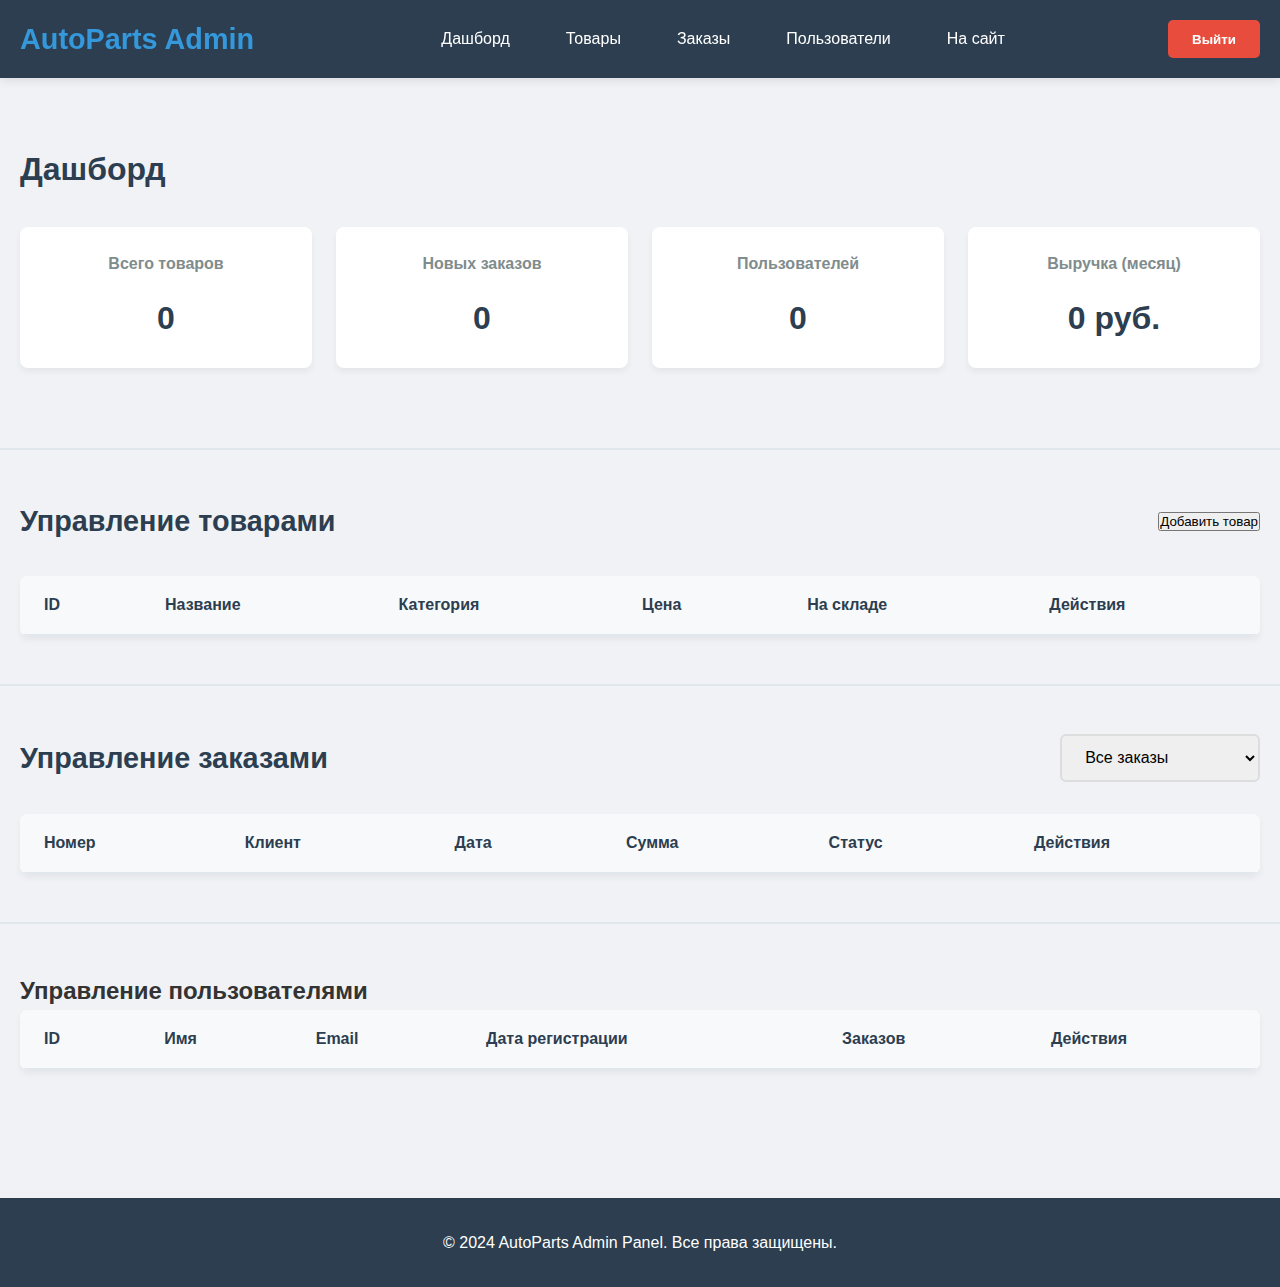
<file: admin.html>
<!DOCTYPE html>
<html lang="ru">
<head>
    <meta charset="UTF-8">
    <meta name="viewport" content="width=device-width, initial-scale=1.0">
    <title>AutoParts - Админ-панель</title>
    <link rel="stylesheet" href="admin.css">
</head>
<body>
    <!-- Шапка сайта -->
    <header class="header">
        <div class="container">
            <div class="logo">
                <h1>AutoParts Admin</h1>
            </div>
            <nav class="nav">
                <ul>
                    <li><a href="#dashboard">Дашборд</a></li>
                    <li><a href="#products">Товары</a></li>
                    <li><a href="#orders">Заказы</a></li>
                    <li><a href="#users">Пользователи</a></li>
                    <li><a href="index.html">На сайт</a></li>
                </ul>
            </nav>
            <div class="admin-logout">
                <button class="cart-btn" id="logoutBtn">Выйти</button>
            </div>
        </div>
    </header>

    <!-- Основной контент -->
    <main class="main admin-main">
        <section class="admin-dashboard" id="dashboard">
            <div class="container">
                <h2>Дашборд</h2>
                <div class="stats-grid">
                    <div class="stat-card">
                        <h3>Всего товаров</h3>
                        <p class="stat-number" id="totalProducts">0</p>
                    </div>
                    <div class="stat-card">
                        <h3>Новых заказов</h3>
                        <p class="stat-number" id="newOrders">0</p>
                    </div>
                    <div class="stat-card">
                        <h3>Пользователей</h3>
                        <p class="stat-number" id="totalUsers">0</p>
                    </div>
                    <div class="stat-card">
                        <h3>Выручка (месяц)</h3>
                        <p class="stat-number" id="monthRevenue">0 руб.</p>
                    </div>
                </div>
            </div>
        </section>

        <section class="admin-section" id="products">
            <div class="container">
                <div class="section-header">
                    <h2>Управление товарами</h2>
                    <button class="checkout-btn" id="addProductBtn">Добавить товар</button>
                </div>
                <div class="admin-table-container">
                    <table class="admin-table">
                        <thead>
                            <tr>
                                <th>ID</th>
                                <th>Название</th>
                                <th>Категория</th>
                                <th>Цена</th>
                                <th>На складе</th>
                                <th>Действия</th>
                            </tr>
                        </thead>
                        <tbody id="productsTable">
                            <!-- Данные загружаются через JavaScript -->
                        </tbody>
                    </table>
                </div>
            </div>
        </section>

        <section class="admin-section" id="orders">
            <div class="container">
                <div class="section-header">
                    <h2>Управление заказами</h2>
                    <select id="orderFilter">
                        <option value="all">Все заказы</option>
                        <option value="new">Новые</option>
                        <option value="processing">В обработке</option>
                        <option value="shipped">Отправлены</option>
                        <option value="completed">Завершены</option>
                    </select>
                </div>
                <div class="admin-table-container">
                    <table class="admin-table">
                        <thead>
                            <tr>
                                <th>Номер</th>
                                <th>Клиент</th>
                                <th>Дата</th>
                                <th>Сумма</th>
                                <th>Статус</th>
                                <th>Действия</th>
                            </tr>
                        </thead>
                        <tbody id="ordersTable">
                            <!-- Данные загружаются через JavaScript -->
                        </tbody>
                    </table>
                </div>
            </div>
        </section>

        <section class="admin-section" id="users">
            <div class="container">
                <h2>Управление пользователями</h2>
                <div class="admin-table-container">
                    <table class="admin-table">
                        <thead>
                            <tr>
                                <th>ID</th>
                                <th>Имя</th>
                                <th>Email</th>
                                <th>Дата регистрации</th>
                                <th>Заказов</th>
                                <th>Действия</th>
                            </tr>
                        </thead>
                        <tbody id="usersTable">
                            <!-- Данные загружаются через JavaScript -->
                        </tbody>
                    </table>
                </div>
            </div>
        </section>
    </main>

    <!-- Модальное окно для добавления/редактирования товара -->
    <div class="modal" id="productModal">
        <div class="modal-content">
            <div class="modal-header">
                <h3 id="modalTitle">Добавить товар</h3>
                <button class="close-btn" id="closeModal">&times;</button>
            </div>
            <form id="productForm">
                <input type="hidden" id="productId">
                <input type="text" id="productName" placeholder="Название товара" required>
                <textarea id="productDescription" placeholder="Описание товара" rows="3" required></textarea>
                <select id="productCategory" required>
                    <option value="">Выберите категорию</option>
                    <option value="engine">Двигатель</option>
                    <option value="brakes">Тормозная система</option>
                    <option value="suspension">Подвеска</option>
                    <option value="electrical">Электрика</option>
                    <option value="transmission">Трансмиссия</option>
                    <option value="cooling">Система охлаждения</option>
                    <option value="filters">Фильтры</option>
                </select>
                <input type="number" id="productPrice" placeholder="Цена" required>
                <input type="number" id="productStock" placeholder="Количество на складе" required>
                <input type="text" id="productImage" placeholder="URL изображения">
                <button type="submit" class="checkout-btn">Сохранить</button>
            </form>
        </div>
    </div>

    <!-- Подвал -->
    <footer class="footer">
        <div class="container">
            <p>&copy; 2024 AutoParts Admin Panel. Все права защищены.</p>
        </div>
    </footer>

    <script src="admin.js"></script>
</body>
</html>
</file>
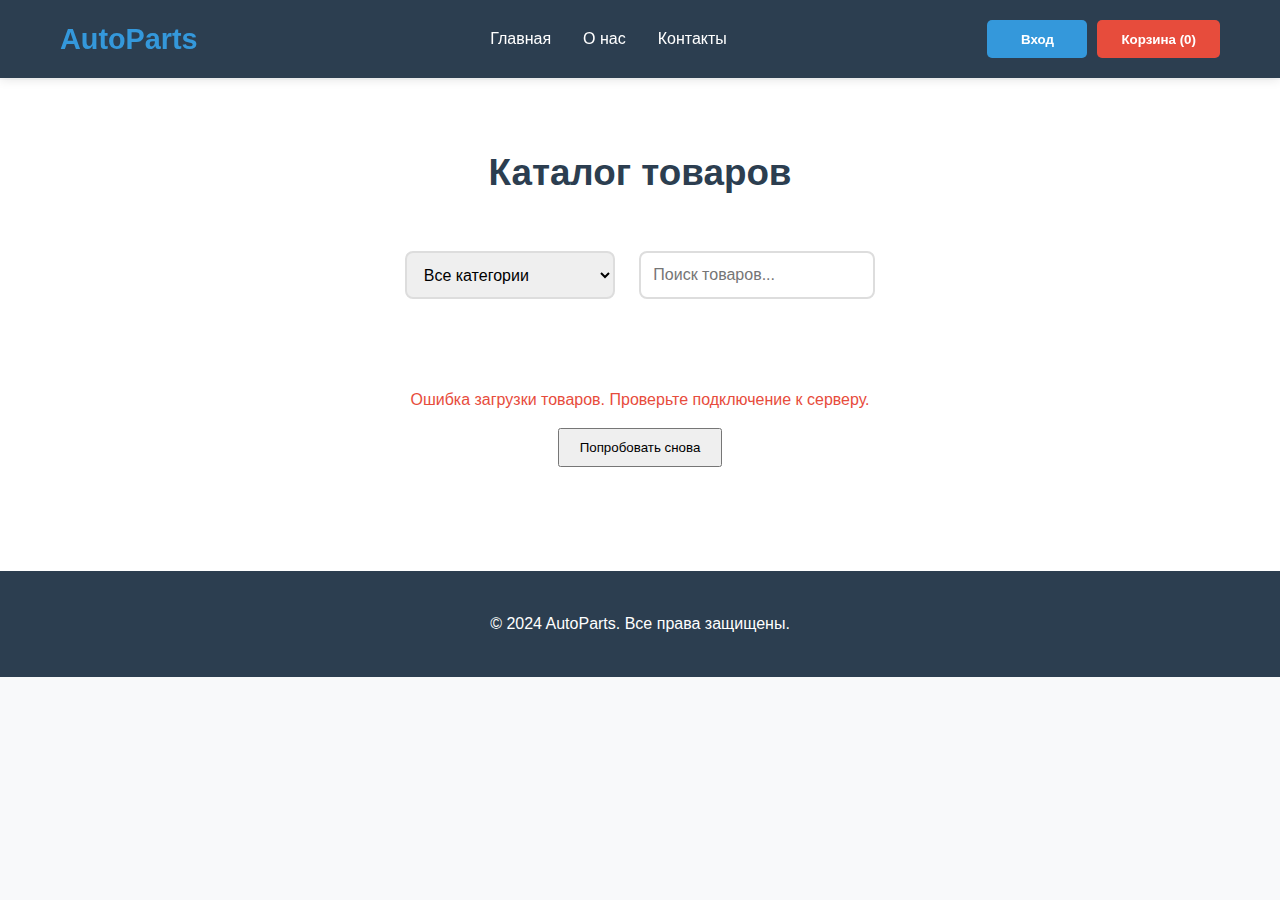
<file: catalog.html>
<!DOCTYPE html>
<html lang="ru">
<head>
    <meta charset="UTF-8">
    <meta name="viewport" content="width=device-width, initial-scale=1.0">
    <title>AutoParts - Каталог автозапчастей</title>
    <link rel="stylesheet" href="catalog.css">
    <style>
        /* Добавляем стили для выпадающего меню прямо сюда, если их нет в catalog.css */
        .user-menu-dropdown {
            position: absolute;
            top: 70px;
            right: 50px;
            background: white;
            border: 1px solid #ddd;
            box-shadow: 0 4px 12px rgba(0,0,0,0.15);
            padding: 15px;
            border-radius: 8px;
            z-index: 1001;
            min-width: 200px;
            color: #333;
        }
        .user-menu-dropdown p { font-weight: bold; margin-bottom: 10px; border-bottom: 1px solid #eee; padding-bottom: 5px; }
        .user-menu-dropdown a { display: block; text-decoration: none; color: #007bff; margin-bottom: 10px; font-size: 14px; }
        .logout-button { width: 100%; background: #ff4d4d; color: white; border: none; padding: 8px; border-radius: 4px; cursor: pointer; }
        .logout-button:hover { background: #cc0000; }
        .user-logged-in { background-color: #28a745 !important; border-color: #28a745 !important; }
    </style>
</head>
<body>
    <div class="auth-modal" id="authModal">
        <div class="auth-content">
            <div class="auth-header">
                <h3 id="authTitle">Вход</h3>
                <button class="close-btn" id="closeAuth">&times;</button>
            </div>
            <form class="auth-form" id="authForm">
                <div id="regFields" style="display: none;">
                    <input type="text" placeholder="Ваше имя" id="userName">
                </div>
                <input type="email" id="authEmail" placeholder="Email" required>
                <input type="password" id="authPassword" placeholder="Пароль" required>
                <button type="submit" class="checkout-btn" id="authSubmit">Войти</button>
            </form>
            <p class="auth-toggle">
                <span id="toggleText">Нет аккаунта?</span> 
                <a href="#" id="toggleAuth">Зарегистрироваться</a>
            </p>
        </div>
    </div>

    <div id="userMenu" class="user-menu-dropdown" style="display: none;">
        <p id="menuUserName">Пользователь</p>
        <hr>
        <a href="people.html">👤 Мои заказы</a>
        <button id="logoutBtn" class="logout-button">Выйти из аккаунта</button>
    </div>

    <header class="header">
        <div class="container">
            <div class="logo">
                <a href="index.html" style="text-decoration: none; color: inherit;">
                    <h1>AutoParts</h1>
                </a>
            </div>
            <nav class="nav">
                <ul>
                    <li><a href="index.html">Главная</a></li>
                    <li><a href="o_nas.html">О нас</a></li>
                    <li><a href="support.html">Контакты</a></li>
                </ul>
            </nav>
            <div class="cart-section">
                <button class="cart-btn" id="loginBtn">
                    <span id="loginBtnText">Вход</span>
                </button>
                <button class="cart-btn" id="cartBtn">
                    Корзина (<span id="cartCount">0</span>)
                </button>
            </div>
        </div>
    </header>

    <main class="main">
        <section class="catalog" id="catalog">
            <div class="container">
                <h2>Каталог товаров</h2>
                <div class="filters">
                    <select id="categoryFilter">
                        <option value="all">Все категории</option>
                        <option value="engine">Двигатель</option>
                        <option value="brakes">Тормозная система</option>
                        <option value="suspension">Подвеска</option>
                        <option value="electrical">Электрика</option>
                        <option value="transmission">Трансмиссия</option>
                        <option value="cooling">Система охлаждения</option>
                        <option value="filters">Фильтры</option>
                    </select>
                    <input type="text" id="searchInput" placeholder="Поиск товаров...">
                </div>
                <div class="products-grid" id="productsGrid"></div>
            </div>
        </section>
    </main>

    <div class="cart-modal" id="cartModal">
        <div class="cart-content">
            <div class="cart-header">
                <h3>Корзина</h3>
                <button class="close-btn" id="closeCart">&times;</button>
            </div>
            <div class="cart-items" id="cartItems"></div>
            <div class="cart-footer">
                <div class="cart-total">Итого: <span id="cartTotal">0</span> руб.</div>
                <button class="checkout-btn" id="checkoutBtn">Оформить заказ</button>
            </div>
        </div>
    </div>

    <div class="checkout-modal" id="checkoutModal">
        <div class="checkout-content">
            <div class="checkout-header">
                <h3>Оформление заказа</h3>
                <button class="close-btn" id="closeCheckout">&times;</button>
            </div>
            <form class="checkout-form" id="checkoutForm">
                <div class="form-section">
                    <h4>Контактная информация</h4>
                    <div class="form-row">
                        <input type="text" id="firstName" placeholder="Имя" required>
                        <input type="text" id="lastName" placeholder="Фамилия" required>
                    </div>
                    <div class="form-row">
                        <input type="tel" id="phone" placeholder="Телефон" required>
                        <input type="email" id="email" placeholder="Email" required>
                    </div>
                </div>
                <div class="form-section">
                    <h4>Адрес доставки</h4>
                    <input type="text" id="city" placeholder="Город" required>
                    <input type="text" id="address" placeholder="Адрес" required>
                </div>
                <div class="order-summary">
                    <div class="summary-row"><span>Товары:</span> <span id="summaryItems">0 руб.</span></div>
                    <div class="summary-row total"><span>Итого:</span> <span id="summaryTotal">0 руб.</span></div>
                </div>
                <div class="form-actions">
                    <button type="button" class="back-btn" id="backToCart">Назад</button>
                    <button type="submit" class="confirm-btn">Подтвердить</button>
                </div>
            </form>
        </div>
    </div>

    <footer class="footer">
        <div class="container"><p>&copy; 2024 AutoParts. Все права защищены.</p></div>
    </footer>

    <script src="catalog.js"></script>
    <script src="auth.js"></script>
</body>
</html>
</file>
<file: admin.css>
/* Общие стили админ-панели */
* {
    margin: 0;
    padding: 0;
    box-sizing: border-box;
}

body {
    font-family: 'Arial', sans-serif;
    line-height: 1.6;
    color: #333;
    background-color: #f0f2f5;
}

.container {
    max-width: 1400px;
    margin: 0 auto;
    padding: 0 20px;
}

/* Шапка */
.header {
    background: #2c3e50;
    color: white;
    padding: 1rem 0;
    position: fixed;
    width: 100%;
    top: 0;
    z-index: 1000;
    box-shadow: 0 2px 10px rgba(0,0,0,0.1);
}

.header .container {
    display: flex;
    justify-content: space-between;
    align-items: center;
}

.logo h1 {
    font-size: 1.8rem;
    color: #3498db;
}

.nav ul {
    display: flex;
    list-style: none;
}

.nav ul li {
    margin-left: 1.5rem;
}

.nav ul li a {
    color: white;
    text-decoration: none;
    transition: color 0.3s;
    font-weight: 500;
    padding: 0.5rem 1rem;
    border-radius: 4px;
}

.nav ul li a:hover {
    color: #3498db;
    background: rgba(255,255,255,0.1);
}

.admin-logout .cart-btn {
    background: #e74c3c;
    color: white;
    border: none;
    padding: 0.7rem 1.5rem;
    border-radius: 5px;
    cursor: pointer;
    transition: background 0.3s;
    font-weight: bold;
}

.admin-logout .cart-btn:hover {
    background: #c0392b;
}

/* Основной контент */
.admin-main {
    margin-top: 80px;
    padding: 2rem 0;
}

.admin-dashboard {
    padding: 2rem 0;
}

.admin-dashboard h2 {
    margin-bottom: 2rem;
    color: #2c3e50;
    font-size: 2rem;
}

.stats-grid {
    display: grid;
    grid-template-columns: repeat(auto-fit, minmax(250px, 1fr));
    gap: 1.5rem;
    margin-bottom: 3rem;
}

.stat-card {
    background: white;
    padding: 1.5rem;
    border-radius: 8px;
    box-shadow: 0 4px 6px rgba(0,0,0,0.05);
    text-align: center;
    transition: transform 0.3s;
}

.stat-card:hover {
    transform: translateY(-5px);
}

.stat-card h3 {
    color: #7f8c8d;
    font-size: 1rem;
    margin-bottom: 1rem;
}

.stat-number {
    font-size: 2rem;
    font-weight: bold;
    color: #2c3e50;
}

/* Секции админ-панели */
.admin-section {
    padding: 3rem 0;
    border-top: 2px solid #e1e8ed;
}

.section-header {
    display: flex;
    justify-content: space-between;
    align-items: center;
    margin-bottom: 2rem;
}

.section-header h2 {
    color: #2c3e50;
    font-size: 1.8rem;
}

.section-header select {
    padding: 0.8rem 1.2rem;
    border: 2px solid #ddd;
    border-radius: 6px;
    font-size: 1rem;
    min-width: 200px;
}

/* Таблицы */
.admin-table-container {
    background: white;
    border-radius: 8px;
    box-shadow: 0 4px 6px rgba(0,0,0,0.05);
    overflow: hidden;
}

.admin-table {
    width: 100%;
    border-collapse: collapse;
}

.admin-table thead {
    background: #f8f9fa;
}

.admin-table th {
    padding: 1rem 1.5rem;
    text-align: left;
    font-weight: 600;
    color: #2c3e50;
    border-bottom: 2px solid #e1e8ed;
}

.admin-table td {
    padding: 1rem 1.5rem;
    border-bottom: 1px solid #e1e8ed;
    vertical-align: middle;
}

.admin-table tbody tr:hover {
    background: #f8f9fa;
}

/* Кнопки действий */
.action-buttons {
    display: flex;
    gap: 0.5rem;
}

.btn-edit, .btn-delete {
    padding: 0.5rem 1rem;
    border: none;
    border-radius: 4px;
    cursor: pointer;
    font-size: 0.9rem;
    transition: all 0.3s;
}

.btn-edit {
    background: #3498db;
    color: white;
}

.btn-edit:hover {
    background: #2980b9;
}

.btn-delete {
    background: #e74c3c;
    color: white;
}

.btn-delete:hover {
    background: #c0392b;
}

/* Модальное окно */
.modal {
    display: none;
    position: fixed;
    top: 0;
    left: 0;
    width: 100%;
    height: 100%;
    background: rgba(0,0,0,0.5);
    z-index: 2000;
}

.modal-content {
    position: absolute;
    top: 50%;
    left: 50%;
    transform: translate(-50%, -50%);
    background: white;
    padding: 2rem;
    border-radius: 12px;
    width: 90%;
    max-width: 500px;
    max-height: 80vh;
    overflow-y: auto;
    box-shadow: 0 20px 40px rgba(0,0,0,0.2);
}

.modal-header {
    display: flex;
    justify-content: space-between;
    align-items: center;
    margin-bottom: 1.5rem;
    border-bottom: 2px solid #eee;
    padding-bottom: 1rem;
}

.modal-header h3 {
    font-size: 1.5rem;
    color: #2c3e50;
}

#productForm {
    display: flex;
    flex-direction: column;
    gap: 1rem;
}

#productForm input,
#productForm select,
#productForm textarea {
    padding: 0.8rem;
    border: 2px solid #ddd;
    border-radius: 6px;
    font-size: 1rem;
}

#productForm input:focus,
#productForm select:focus,
#productForm textarea:focus {
    outline: none;
    border-color: #3498db;
}

/* Подвал */
.footer {
    background: #2c3e50;
    color: white;
    text-align: center;
    padding: 2rem 0;
    margin-top: 3rem;
}

/* Статусы заказов */
.status-new {
    color: #e74c3c;
    font-weight: bold;
}

.status-processing {
    color: #f39c12;
    font-weight: bold;
}

.status-shipped {
    color: #3498db;
    font-weight: bold;
}

.status-completed {
    color: #27ae60;
    font-weight: bold;
}

/* Адаптивность */
@media (max-width: 768px) {
    .header .container {
        flex-direction: column;
        gap: 1rem;
    }

    .nav ul {
        flex-wrap: wrap;
        justify-content: center;
        gap: 0.5rem;
    }

    .nav ul li {
        margin-left: 0;
    }

    .section-header {
        flex-direction: column;
        gap: 1rem;
        align-items: flex-start;
    }

    .stats-grid {
        grid-template-columns: 1fr;
    }

    .admin-table {
        display: block;
        overflow-x: auto;
    }

    .modal-content {
        width: 95%;
        padding: 1.5rem;
    }
}

@media (max-width: 480px) {
    .logo h1 {
        font-size: 1.5rem;
    }

    .nav ul li a {
        padding: 0.3rem 0.6rem;
        font-size: 0.9rem;
    }

    .admin-main {
        margin-top: 120px;
    }
}
.status-новый { color: #e67e22; font-weight: bold; }
.status-завершен { color: #27ae60; font-weight: bold; }

/* Вставь это в конец своего файла admin.css */

.close-btn {
    background: none;
    border: none;
    font-size: 2rem;
    color: #7f8c8d;
    cursor: pointer;
    line-height: 1;
}

.close-btn:hover {
    color: #e74c3c;
}

#productForm .checkout-btn {
    background: #27ae60;
    color: white;
    border: none;
    padding: 1rem;
    border-radius: 6px;
    font-size: 1.1rem;
    cursor: pointer;
    margin-top: 1rem;
    font-weight: bold;
}

#productForm .checkout-btn:hover {
    background: #219150;
}

/* Фикс для отображения модалки */
.modal {
    display: none; /* JS переключит на block */
    backdrop-filter: blur(5px);
}
</file>
<file: catalog.css>
/* Общие стили */
* {
    margin: 0;
    padding: 0;
    box-sizing: border-box;
}

body {
    font-family: 'Arial', sans-serif;
    line-height: 1.6;
    color: #333;
    background-color: #f8f9fa;
}

.container {
    max-width: 1200px;
    margin: 0 auto;
    padding: 0 20px;
}

/* Шапка */
.header {
    background: #2c3e50;
    color: white;
    padding: 1rem 0;
    position: fixed;
    width: 100%;
    top: 0;
    z-index: 1000;
    box-shadow: 0 2px 10px rgba(0,0,0,0.1);
}

.header .container {
    display: flex;
    justify-content: space-between;
    align-items: center;
}

.logo h1 {
    font-size: 1.8rem;
    color: #3498db;
}

.nav ul {
    display: flex;
    list-style: none;
}

.nav ul li {
    margin-left: 2rem;
}

.nav ul li a {
    color: white;
    text-decoration: none;
    transition: color 0.3s;
    font-weight: 500;
}

.nav ul li a:hover {
    color: #3498db;
}

.cart-btn {
    background: #e74c3c;
    color: white;
    border: none;
    padding: 0.7rem 1.5rem;
    border-radius: 5px;
    cursor: pointer;
    transition: background 0.3s;
    font-weight: bold;
}

.cart-btn:hover {
    background: #c0392b;
    transform: translateY(-2px);
}

/* Основной контент */
.main {
    margin-top: 80px;
}

.hero {
    background: linear-gradient(135deg, #667eea 0%, #764ba2 100%);
    color: white;
    padding: 5rem 0;
    text-align: center;
}

.hero h2 {
    font-size: 2.8rem;
    margin-bottom: 1.5rem;
    text-shadow: 2px 2px 4px rgba(0,0,0,0.3);
}

.hero p {
    font-size: 1.3rem;
    opacity: 0.95;
    max-width: 600px;
    margin: 0 auto;
}

/* Каталог */
.catalog {
    padding: 4rem 0;
    background: white;
}

.catalog h2 {
    text-align: center;
    margin-bottom: 3rem;
    font-size: 2.3rem;
    color: #2c3e50;
}

.filters {
    display: flex;
    justify-content: center;
    gap: 1.5rem;
    margin-bottom: 3rem;
    flex-wrap: wrap;
}

.filters select,
.filters input {
    padding: 0.8rem;
    border: 2px solid #ddd;
    border-radius: 8px;
    font-size: 1rem;
    min-width: 200px;
    transition: border-color 0.3s;
}

.filters select:focus,
.filters input:focus {
    outline: none;
    border-color: #3498db;
}

.products-grid {
    display: grid;
    grid-template-columns: repeat(auto-fit, minmax(320px, 1fr));
    gap: 2rem;
}

/* Карточка товара */
.product-card {
    background: white;
    border: 1px solid #e1e8ed;
    border-radius: 12px;
    padding: 1.8rem;
    text-align: left;
    transition: all 0.3s ease;
    box-shadow: 0 4px 6px rgba(0,0,0,0.05);
    position: relative;
    overflow: hidden;
}

.product-card:hover {
    transform: translateY(-8px);
    box-shadow: 0 12px 30px rgba(0,0,0,0.15);
}

.product-card.featured {
    border: 2px solid #e74c3c;
}

.product-badge {
    position: absolute;
    top: 15px;
    right: 15px;
    background: #e74c3c;
    color: white;
    padding: 0.3rem 0.8rem;
    border-radius: 20px;
    font-size: 0.8rem;
    font-weight: bold;
}

.product-image {
    width: 100%;
    height: 200px;
    object-fit: contain;
    border-radius: 8px;
    margin-bottom: 1.2rem;
    background: #f8f9fa;
    padding: 1rem;
}

.product-card h3 {
    font-size: 1.3rem;
    margin-bottom: 0.8rem;
    color: #2c3e50;
    min-height: 3rem;
}

.product-category {
    color: #7f8c8d;
    font-size: 0.9rem;
    margin-bottom: 1rem;
    text-transform: uppercase;
    font-weight: 600;
}

.product-description {
    color: #5d6d7e;
    font-size: 0.95rem;
    margin-bottom: 1.2rem;
    line-height: 1.5;
}

.product-specs {
    background: #f8f9fa;
    padding: 1rem;
    border-radius: 6px;
    margin-bottom: 1.2rem;
}

.product-specs h4 {
    font-size: 1rem;
    margin-bottom: 0.5rem;
    color: #2c3e50;
}

.product-specs ul {
    list-style: none;
    font-size: 0.9rem;
}

.product-specs li {
    margin-bottom: 0.3rem;
    color: #5d6d7e;
}

.product-specs li:before {
    content: "•";
    color: #3498db;
    font-weight: bold;
    margin-right: 0.5rem;
}

.product-price {
    font-size: 1.5rem;
    font-weight: bold;
    color: #e74c3c;
    margin-bottom: 1.2rem;
    text-align: center;
}

.original-price {
    text-decoration: line-through;
    color: #95a5a6;
    font-size: 1.1rem;
    margin-right: 0.5rem;
}

.add-to-cart {
    background: #27ae60;
    color: white;
    border: none;
    padding: 1rem 1.5rem;
    border-radius: 8px;
    cursor: pointer;
    transition: all 0.3s;
    width: 100%;
    font-size: 1rem;
    font-weight: bold;
    text-transform: uppercase;
    letter-spacing: 0.5px;
}

.add-to-cart:hover {
    background: #219a52;
    transform: translateY(-2px);
}

.add-to-cart:disabled {
    background: #95a5a6;
    cursor: not-allowed;
    transform: none;
}

/* Секции О нас и Контакты */
.about, .contacts {
    padding: 4rem 0;
    background: #f8f9fa;
}

.about h2, .contacts h2 {
    text-align: center;
    margin-bottom: 3rem;
    font-size: 2.3rem;
    color: #2c3e50;
}

.about-content {
    display: grid;
    grid-template-columns: 1fr 1fr;
    gap: 3rem;
    align-items: start;
}

.about-text p {
    margin-bottom: 1.5rem;
    font-size: 1.1rem;
    line-height: 1.7;
}

.about-features {
    display: grid;
    gap: 1.5rem;
}

.feature {
    background: white;
    padding: 1.5rem;
    border-radius: 8px;
    box-shadow: 0 4px 6px rgba(0,0,0,0.05);
    text-align: center;
}

.feature h3 {
    color: #3498db;
    margin-bottom: 0.8rem;
}

.contacts-content {
    display: grid;
    grid-template-columns: 1fr 1fr;
    gap: 3rem;
}

.contact-info {
    background: white;
    padding: 2rem;
    border-radius: 8px;
    box-shadow: 0 4px 6px rgba(0,0,0,0.05);
}

.contact-info h3 {
    margin-bottom: 1.5rem;
    color: #2c3e50;
}

.contact-info p {
    margin-bottom: 1rem;
    font-size: 1.1rem;
}

.contact-form {
    background: white;
    padding: 2rem;
    border-radius: 8px;
    box-shadow: 0 4px 6px rgba(0,0,0,0.05);
}

.contact-form h3 {
    margin-bottom: 1.5rem;
    color: #2c3e50;
}

.contact-form input,
.contact-form textarea {
    width: 100%;
    padding: 0.8rem;
    margin-bottom: 1rem;
    border: 2px solid #ddd;
    border-radius: 6px;
    font-size: 1rem;
}

.contact-form button {
    background: #3498db;
    color: white;
    border: none;
    padding: 1rem 2rem;
    border-radius: 6px;
    cursor: pointer;
    font-size: 1rem;
    width: 100%;
}

/* Модальное окно корзины */
.cart-modal {
    display: none;
    position: fixed;
    top: 0;
    left: 0;
    width: 100%;
    height: 100%;
    background: rgba(0,0,0,0.5);
    z-index: 2000;
}

.cart-content {
    position: absolute;
    top: 50%;
    left: 50%;
    transform: translate(-50%, -50%);
    background: white;
    padding: 2rem;
    border-radius: 12px;
    width: 90%;
    max-width: 600px;
    max-height: 80vh;
    overflow-y: auto;
    box-shadow: 0 20px 40px rgba(0,0,0,0.2);
}

.cart-header {
    display: flex;
    justify-content: space-between;
    align-items: center;
    margin-bottom: 1.5rem;
    border-bottom: 2px solid #eee;
    padding-bottom: 1rem;
}

.cart-header h3 {
    font-size: 1.5rem;
    color: #2c3e50;
}

.close-btn {
    background: none;
    border: none;
    font-size: 1.8rem;
    cursor: pointer;
    color: #7f8c8d;
    transition: color 0.3s;
}

.close-btn:hover {
    color: #e74c3c;
}

.cart-item {
    display: flex;
    justify-content: space-between;
    align-items: center;
    padding: 1.2rem 0;
    border-bottom: 1px solid #eee;
}

.cart-item-info h4 {
    margin-bottom: 0.5rem;
    color: #2c3e50;
}

.cart-item-category {
    color: #7f8c8d;
    font-size: 0.9rem;
}

.cart-item-price {
    color: #e74c3c;
    font-weight: bold;
    font-size: 1.1rem;
}

.cart-item-quantity {
    display: flex;
    align-items: center;
    gap: 0.8rem;
    margin: 0.8rem 0;
}

.quantity-btn {
    background: #3498db;
    color: white;
    border: none;
    width: 32px;
    height: 32px;
    border-radius: 50%;
    cursor: pointer;
    font-weight: bold;
    transition: background 0.3s;
}

.quantity-btn:hover {
    background: #2980b9;
}

.remove-btn {
    background: #e74c3c;
    color: white;
    border: none;
    padding: 0.5rem 1rem;
    border-radius: 5px;
    cursor: pointer;
    font-size: 0.9rem;
    transition: background 0.3s;
}

.remove-btn:hover {
    background: #c0392b;
}

.cart-footer {
    margin-top: 2rem;
    text-align: center;
    border-top: 2px solid #eee;
    padding-top: 1.5rem;
}

.cart-total {
    font-size: 1.4rem;
    font-weight: bold;
    margin-bottom: 1.5rem;
    color: #2c3e50;
}

.checkout-btn {
    background: #27ae60;
    color: white;
    border: none;
    padding: 1.2rem 2rem;
    border-radius: 8px;
    cursor: pointer;
    font-size: 1.1rem;
    width: 100%;
    font-weight: bold;
    transition: background 0.3s;
}

.checkout-btn:hover {
    background: #219a52;
}

/* Подвал */
.footer {
    background: #2c3e50;
    color: white;
    text-align: center;
    padding: 2.5rem 0;
}

/* Анимации для уведомлений */
@keyframes slideIn {
    from { transform: translateX(100%); opacity: 0; }
    to { transform: translateX(0); opacity: 1; }
}

@keyframes slideOut {
    from { transform: translateX(0); opacity: 1; }
    to { transform: translateX(100%); opacity: 0; }
}

/* Адаптивность */
@media (max-width: 768px) {
    .header .container {
        flex-direction: column;
        gap: 1rem;
    }

    .nav ul {
        flex-direction: column;
        text-align: center;
        gap: 0.8rem;
    }

    .nav ul li {
        margin-left: 0;
    }

    .products-grid {
        grid-template-columns: 1fr;
    }

    .filters {
        flex-direction: column;
        align-items: center;
    }

    .filters select,
    .filters input {
        width: 100%;
        max-width: 300px;
    }

    .hero h2 {
        font-size: 2.2rem;
    }

    .about-content,
    .contacts-content {
        grid-template-columns: 1fr;
        gap: 2rem;
    }

    .cart-content {
        width: 95%;
        padding: 1.5rem;
    }

    .cart-item {
        flex-direction: column;
        align-items: flex-start;
        gap: 1rem;
    }

    .cart-item-quantity {
        align-self: center;
    }
}

@media (max-width: 480px) {
    .hero {
        padding: 3rem 0;
    }

    .hero h2 {
        font-size: 1.8rem;
    }

    .hero p {
        font-size: 1.1rem;
    }

    .catalog h2,
    .about h2,
    .contacts h2 {
        font-size: 1.8rem;
    }

    .product-card {
        padding: 1.2rem;
    }
}

/* Модальное окно оформления заказа */
.checkout-modal {
    display: none;
    position: fixed;
    top: 0;
    left: 0;
    width: 100%;
    height: 100%;
    background: rgba(0,0,0,0.5);
    z-index: 2000;
}

.checkout-content {
    position: absolute;
    top: 50%;
    left: 50%;
    transform: translate(-50%, -50%);
    background: white;
    padding: 2rem;
    border-radius: 12px;
    width: 90%;
    max-width: 600px;
    max-height: 90vh;
    overflow-y: auto;
    box-shadow: 0 20px 40px rgba(0,0,0,0.2);
}

.checkout-header {
    display: flex;
    justify-content: space-between;
    align-items: center;
    margin-bottom: 1.5rem;
    border-bottom: 2px solid #eee;
    padding-bottom: 1rem;
}

.checkout-header h3 {
    font-size: 1.5rem;
    color: #2c3e50;
}

.checkout-form {
    display: flex;
    flex-direction: column;
    gap: 1.5rem;
}

.form-section {
    background: #f8f9fa;
    padding: 1.5rem;
    border-radius: 8px;
    border: 1px solid #e1e8ed;
}

.form-section h4 {
    margin-bottom: 1rem;
    color: #2c3e50;
    font-size: 1.1rem;
}

.form-row {
    display: grid;
    grid-template-columns: 1fr 1fr;
    gap: 1rem;
    margin-bottom: 1rem;
}

.form-row:last-child {
    margin-bottom: 0;
}

.checkout-form input,
.checkout-form textarea {
    width: 100%;
    padding: 0.8rem;
    border: 2px solid #ddd;
    border-radius: 6px;
    font-size: 1rem;
    transition: border-color 0.3s;
}

.checkout-form input:focus,
.checkout-form textarea:focus {
    outline: none;
    border-color: #3498db;
}

.delivery-options,
.payment-options {
    display: flex;
    flex-direction: column;
    gap: 0.8rem;
}

.delivery-option,
.payment-option {
    display: flex;
    align-items: center;
    gap: 0.8rem;
    padding: 0.8rem;
    border: 2px solid #ddd;
    border-radius: 6px;
    cursor: pointer;
    transition: all 0.3s;
}

.delivery-option:hover,
.payment-option:hover {
    border-color: #3498db;
}

.delivery-option input,
.payment-option input {
    width: auto;
}

.delivery-option input:checked + span,
.payment-option input:checked + span {
    color: #3498db;
    font-weight: bold;
}

.order-summary {
    background: white;
    padding: 1.5rem;
    border-radius: 8px;
    border: 2px solid #e1e8ed;
}

.order-summary h4 {
    margin-bottom: 1rem;
    color: #2c3e50;
}

.summary-row {
    display: flex;
    justify-content: space-between;
    margin-bottom: 0.8rem;
    padding-bottom: 0.8rem;
    border-bottom: 1px solid #eee;
}

.summary-row:last-child {
    border-bottom: none;
    margin-bottom: 0;
    padding-bottom: 0;
}

.summary-row.total {
    font-size: 1.2rem;
    font-weight: bold;
    color: #e74c3c;
    border-top: 2px solid #eee;
    padding-top: 0.8rem;
}

.form-actions {
    display: flex;
    gap: 1rem;
    margin-top: 1rem;
}

.back-btn {
    background: #95a5a6;
    color: white;
    border: none;
    padding: 1rem 1.5rem;
    border-radius: 8px;
    cursor: pointer;
    font-size: 1rem;
    flex: 1;
    transition: background 0.3s;
}

.back-btn:hover {
    background: #7f8c8d;
}

.confirm-btn {
    background: #27ae60;
    color: white;
    border: none;
    padding: 1rem 1.5rem;
    border-radius: 8px;
    cursor: pointer;
    font-size: 1rem;
    flex: 2;
    font-weight: bold;
    transition: background 0.3s;
}

.confirm-btn:hover {
    background: #219a52;
}

/* Модальное окно подтверждения заказа */
.confirmation-modal {
    display: none;
    position: fixed;
    top: 0;
    left: 0;
    width: 100%;
    height: 100%;
    background: rgba(0,0,0,0.5);
    z-index: 2000;
}

.confirmation-content {
    position: absolute;
    top: 50%;
    left: 50%;
    transform: translate(-50%, -50%);
    background: white;
    padding: 3rem 2rem;
    border-radius: 12px;
    width: 90%;
    max-width: 500px;
    text-align: center;
    box-shadow: 0 20px 40px rgba(0,0,0,0.2);
}

.confirmation-icon {
    width: 80px;
    height: 80px;
    background: #27ae60;
    color: white;
    border-radius: 50%;
    display: flex;
    align-items: center;
    justify-content: center;
    font-size: 2.5rem;
    margin: 0 auto 1.5rem;
}

.confirmation-content h3 {
    font-size: 1.8rem;
    color: #2c3e50;
    margin-bottom: 1rem;
}

.confirmation-content p {
    margin-bottom: 0.8rem;
    font-size: 1.1rem;
    color: #5d6d7e;
}

.confirmation-actions {
    margin-top: 2rem;
}

.continue-shopping {
    background: #3498db;
    color: white;
    border: none;
    padding: 1rem 2rem;
    border-radius: 8px;
    cursor: pointer;
    font-size: 1.1rem;
    font-weight: bold;
    transition: background 0.3s;
}

.continue-shopping:hover {
    background: #2980b9;
}

/* Стили для логотипа */
.logo a {
    text-decoration: none;
    color: inherit;
}

.logo h1 {
    font-size: 1.8rem;
    color: #3498db;
    transition: color 0.3s;
}

.logo a:hover h1 {
    color: #2980b9;
}

/* Стили для кнопок в шапке (Вход и Корзина) */
.cart-section {
    display: flex;
    gap: 10px;
    align-items: center;
}

#loginBtn {
    background: #3498db;
    color: white;
    border: none;
    padding: 0.7rem 1.5rem;
    border-radius: 5px;
    cursor: pointer;
    transition: all 0.3s ease;
    font-weight: bold;
}

#loginBtn:hover {
    background: #2980b9;
    transform: translateY(-2px);
    box-shadow: 0 4px 10px rgba(0,0,0,0.1);
}

.cart-btn, #loginBtn {
    min-width: 100px;
    display: flex;
    justify-content: center;
    align-items: center;
    white-space: nowrap;
}

/* --- Финальные стили окна авторизации по образцу --- */

.auth-modal {
    display: none; /* Это значение по умолчанию, JS изменит его на flex */
    position: fixed;
    top: 0;
    left: 0;
    width: 100%;
    height: 100%;
    background: rgba(0, 0, 0, 0.6);
    z-index: 9999;
    
    /* Эти свойства центрируют белое окно */
    justify-content: center;
    align-items: center;
}


.auth-content {
    background: white;
    padding: 30px;
    border-radius: 15px;
    width: 90%;
    max-width: 400px; /* Ширина как на фото */
    box-shadow: 0 10px 30px rgba(0, 0, 0, 0.3);
    position: relative;
}

/* Заголовок "Вход" и крестик */
.auth-header {
    display: flex;
    justify-content: space-between;
    align-items: center;
    margin-bottom: 20px;
}

.auth-header h3 {
    font-size: 1.5rem;
    color: #2c3e50;
    margin: 0;
}

/* Форма и инпуты */
.auth-form {
    display: flex;
    flex-direction: column;
    gap: 15px;
}

.auth-form input {
    width: 100%;
    padding: 12px 15px;
    border: 1px solid #ddd;
    border-radius: 8px;
    font-size: 1rem;
    transition: border-color 0.3s;
}

.auth-form input:focus {
    border-color: #3498db;
    outline: none;
}

/* Зеленая кнопка "Войти" */
.auth-form .checkout-btn {
    background: #27ae60; /* Ярко-зеленый */
    color: white;
    border: none;
    padding: 14px;
    border-radius: 8px;
    font-size: 1.1rem;
    font-weight: bold;
    cursor: pointer;
    transition: background 0.3s;
    margin-top: 5px;
}

.auth-form .checkout-btn:hover {
    background: #219a52;
}

/* Текст снизу (Нет аккаунта? Зарегистрироваться) */
.auth-toggle {
    text-align: center;
    margin-top: 20px;
    font-size: 0.95rem;
    color: #7f8c8d;
}

.auth-toggle a {
    color: #3498db;
    text-decoration: none;
    font-weight: bold;
}

.auth-toggle a:hover {
    text-decoration: underline;
}

/* Кнопка закрытия (крестик) */
.auth-header .close-btn {
    background: none;
    border: none;
    font-size: 28px;
    color: #bdc3c7;
    cursor: pointer;
    line-height: 1;
}

.auth-header .close-btn:hover {
    color: #e74c3c;
}
/* --- Стили Скелетонов (Загрузки) --- */
.skeleton {
    pointer-events: none;
    border: 1px solid #eee;
}

.skeleton-img, .skeleton-text, .skeleton-btn {
    background: #eee;
    background: linear-gradient(110deg, #ececec 8%, #f5f5f5 18%, #ececec 33%);
    background-size: 200% 100%;
    animation: shimmer 1.5s linear infinite;
    border-radius: 4px;
}

.skeleton-img {
    width: 100%;
    height: 200px;
    margin-bottom: 15px;
}

.skeleton-text {
    height: 20px;
    margin-bottom: 10px;
}

.skeleton-text.title { width: 80%; }
.skeleton-text.price { width: 40%; margin: 10px auto; }

.skeleton-btn {
    height: 40px;
    width: 100%;
    margin-top: 10px;
}

@keyframes shimmer {
    to { background-position-x: -200%; }
}

/* --- Анимация появления реальных карточек --- */
.product-card.loaded {
    animation: fadeInScale 0.5s ease-out forwards;
}

@keyframes fadeInScale {
    from {
        opacity: 0;
        transform: translateY(20px) scale(0.98);
    }
    to {
        opacity: 1;
        transform: translateY(0) scale(1);
    }
}
</file>
